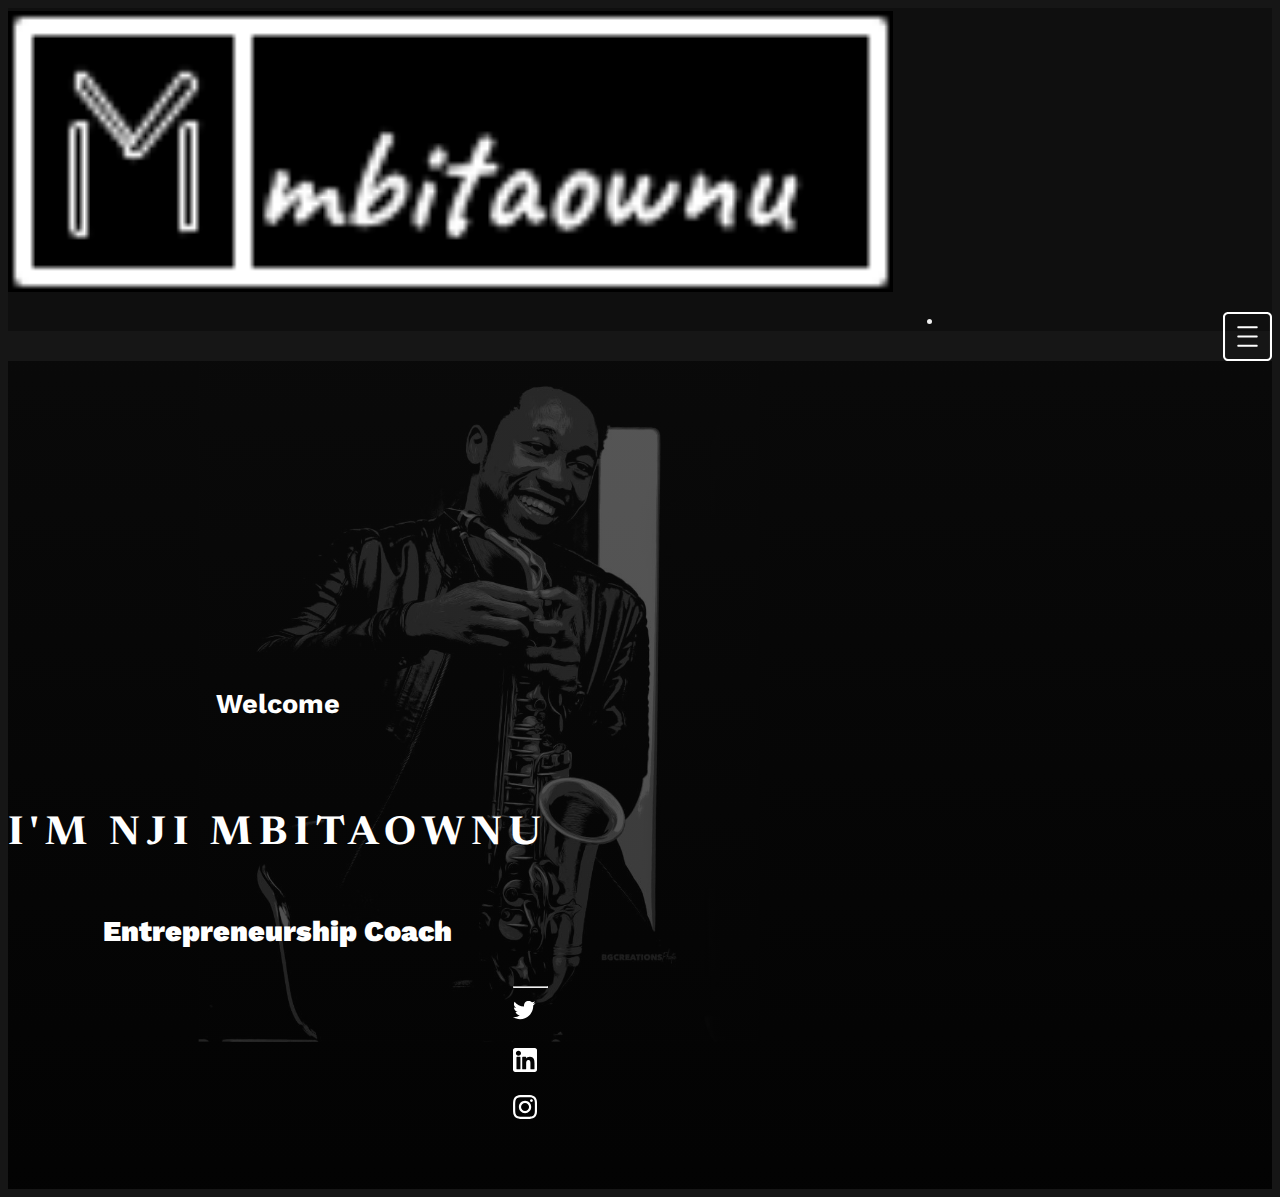
<file: index.html>
<!DOCTYPE html>
<html lang="en">

<head>
    <meta charset="UTF-8">
    <meta name="viewport" content="width=device-width, initial-scale=1.0">
    <title>Nji Mbitaownu</title>
    <link rel="shortcut icon" href="img/shortcut_icon.png" type="image/x-icon">
    <link rel="stylesheet" href="https://cdnjs.cloudflare.com/ajax/libs/animate.css/4.1.1/animate.min.css" />
    <link rel="stylesheet" href="https://cdn.jsdelivr.net/npm/bootstrap@4.5.3/dist/css/bootstrap.min.css"
        integrity="sha384-TX8t27EcRE3e/ihU7zmQxVncDAy5uIKz4rEkgIXeMed4M0jlfIDPvg6uqKI2xXr2" crossorigin="anonymous">
    <link rel="preconnect" href="https://fonts.gstatic.com">
    <link href="assets/vendor/icofont/icofont.min.css" rel="stylesheet">
    <link href="https://fonts.googleapis.com/css2?family=Newsreader&display=swap" rel="stylesheet">
    <link rel="stylesheet" href="https://stackpath.bootstrapcdn.com/font-awesome/4.7.0/css/font-awesome.min.css">
    <link href="https://fonts.googleapis.com/css2?family=Work+Sans&display=swap" rel="stylesheet">
    <link rel="stylesheet" href="css/styles.css">
    <link rel="stylesheet" href="css/index.css">
</head>

<body>
    <div id="myNav" class="overlay">
        <a href="javascript:void(0)" class="closebtn" onclick="closeNav()">&times;</a>
        <div class="overlay-content">
            <a href="about.html">About</a>
            <a href="resume.html">Resume</a>
            <a href="blog.html">Blog</a>
            <a href="contact.html">Contact</a>
        </div>
    </div>

    <nav class="navbar navbar-expand-sm navbar-dark">
        <a class="navbar-brand logo" href="index.html"><img src="img/new_logo.png" alt="website_logo"></a>

        <div id="navbarNav">
            <ul class="navbar-nav">
                <li class="nav-item">
                    <a class="nav-link hamburger_menu" onclick="openNav()"><img src="img/square.svg"></a>
                </li>
            </ul>
        </div>
    </nav>

    <!-- Start of Landing page -->
    <div class="container-fluid" id="main">
        <div class="row">
            <div class="landing">
                <div style="color: white;" class="col-md-12 animate__animated animate__fadeInLeft landing_content">
                    <div class="desc">
                        <h4 style="font-size: 1.7rem;">Welcome</h4>
                        <br>
                        <h3
                            style="font-size: 2.5rem; font-weight: bold; font-family: 'Newsreader', serif; letter-spacing: 7px;">
                            I'M NJI MBITAOWNU</h3>
                        <br>
                        <div class="slottt-machine-recipe">
                            <div class="slottt-machine-recipe__mask" id="wordbox">
                                <div class="slottt-machine-recipe__items_container recipe_if">
                                </div>
                            </div>
                        </div>
                        <!-- <h4 style="font-size: 1.7rem;">I'm an Entrepreneurship Coach & Startup Strategist</h4> -->
                    </div>
                    <div class="socials">
                        <hr>
                        <a href="https://twitter.com/njimmawah" target="_blank"><img src="img/twitter.svg" alt="twitter"
                                class="social-media" id="twitter"></a>
                        <br><br><a href="https://www.linkedin.com/in/nji-mbitaownu-mba-77768115b/" target="_blank"><img
                                src="img/linkedin.svg" alt="linkedin" class="social-media"></a>
                        <!-- <br><br><a href="" target="_blank"><img src="img/facebook.svg" alt="facebook"
                                class="social-media"></a> -->
                        <br><br><a href="https://www.instagram.com/njimmawah/" target="_blank"><img
                                src="img/instagram.svg" alt="instagram" class="social-media"></a>
                    </div>
                    <div class="mobile_socials">
                        <hr>
                        <a href="https://twitter.com/njimmawah" target="_blank"><img src="img/twitter.svg" alt="twitter"
                                class="social-media" id="twitter"></a>
                        <a href="https://www.linkedin.com/in/nji-mbitaownu-mba-77768115b/" target="_blank"><img
                                src="img/linkedin.svg" alt="linkedin" class="social-media"></a>
                        <!-- <a href="" target="_blank"><img src="img/facebook.svg" alt="facebook" class="social-media"></a> -->
                        <a href="https://www.instagram.com/njimmawah/" target="_blank"><img src="img/instagram.svg"
                                alt="instagram" class="social-media"></a>
                    </div>
                </div>

            </div>
        </div>
        <!-- End of Landing Page -->

        <a href="#" class="back-to-top"><i class="icofont-simple-up"></i></a>
    </div>
    <!-- Start of Landing page -->
    <script type="text/javascript" src="https://code.jquery.com/jquery-2.1.1.js"></script>
    <script src="https://code.jquery.com/jquery-3.5.1.slim.min.js"
        integrity="sha384-DfXdz2htPH0lsSSs5nCTpuj/zy4C+OGpamoFVy38MVBnE+IbbVYUew+OrCXaRkfj"
        crossorigin="anonymous"></script>
    <script src="https://cdn.jsdelivr.net/npm/bootstrap@4.5.3/dist/js/bootstrap.bundle.min.js"
        integrity="sha384-ho+j7jyWK8fNQe+A12Hb8AhRq26LrZ/JpcUGGOn+Y7RsweNrtN/tE3MoK7ZeZDyx"
        crossorigin="anonymous"></script>


    <!-- Vendor JS Files -->
    <script src="assets/vendor/jquery/jquery.min.js"></script>
    <script src="assets/vendor/bootstrap/js/bootstrap.bundle.min.js"></script>
    <script src="assets/vendor/jquery.easing/jquery.easing.min.js"></script>
    <script src="assets/vendor/php-email-form/validate.js"></script>
    <script src="assets/vendor/waypoints/jquery.waypoints.min.js"></script>
    <script src="assets/vendor/counterup/counterup.min.js"></script>
    <script src="assets/vendor/isotope-layout/isotope.pkgd.min.js"></script>
    <script src="assets/vendor/venobox/venobox.min.js"></script>
    <script src="assets/vendor/owl.carousel/owl.carousel.min.js"></script>
    <script src="assets/vendor/typed.js/typed.min.js"></script>
    <script src="assets/vendor/aos/aos.js"></script>


    <script src="js/script.js"></script>
</body>

</html>
</file>
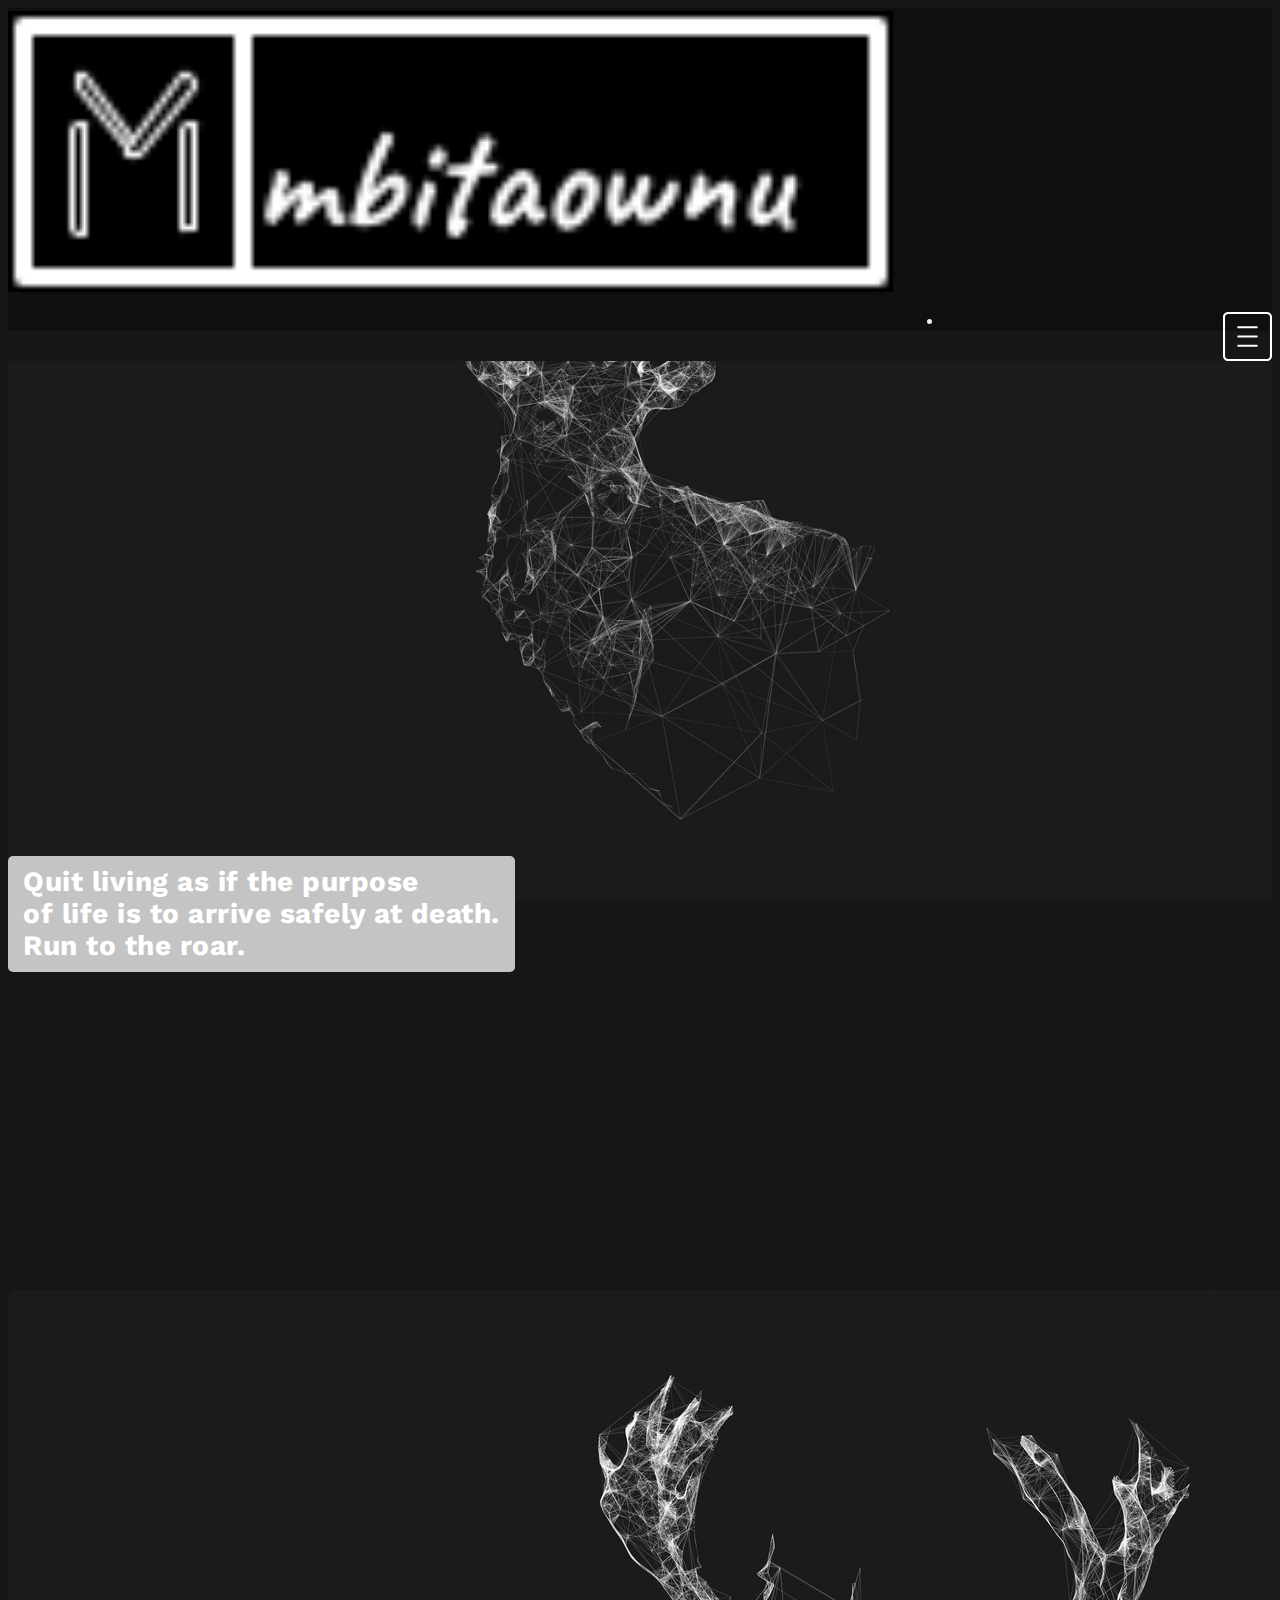
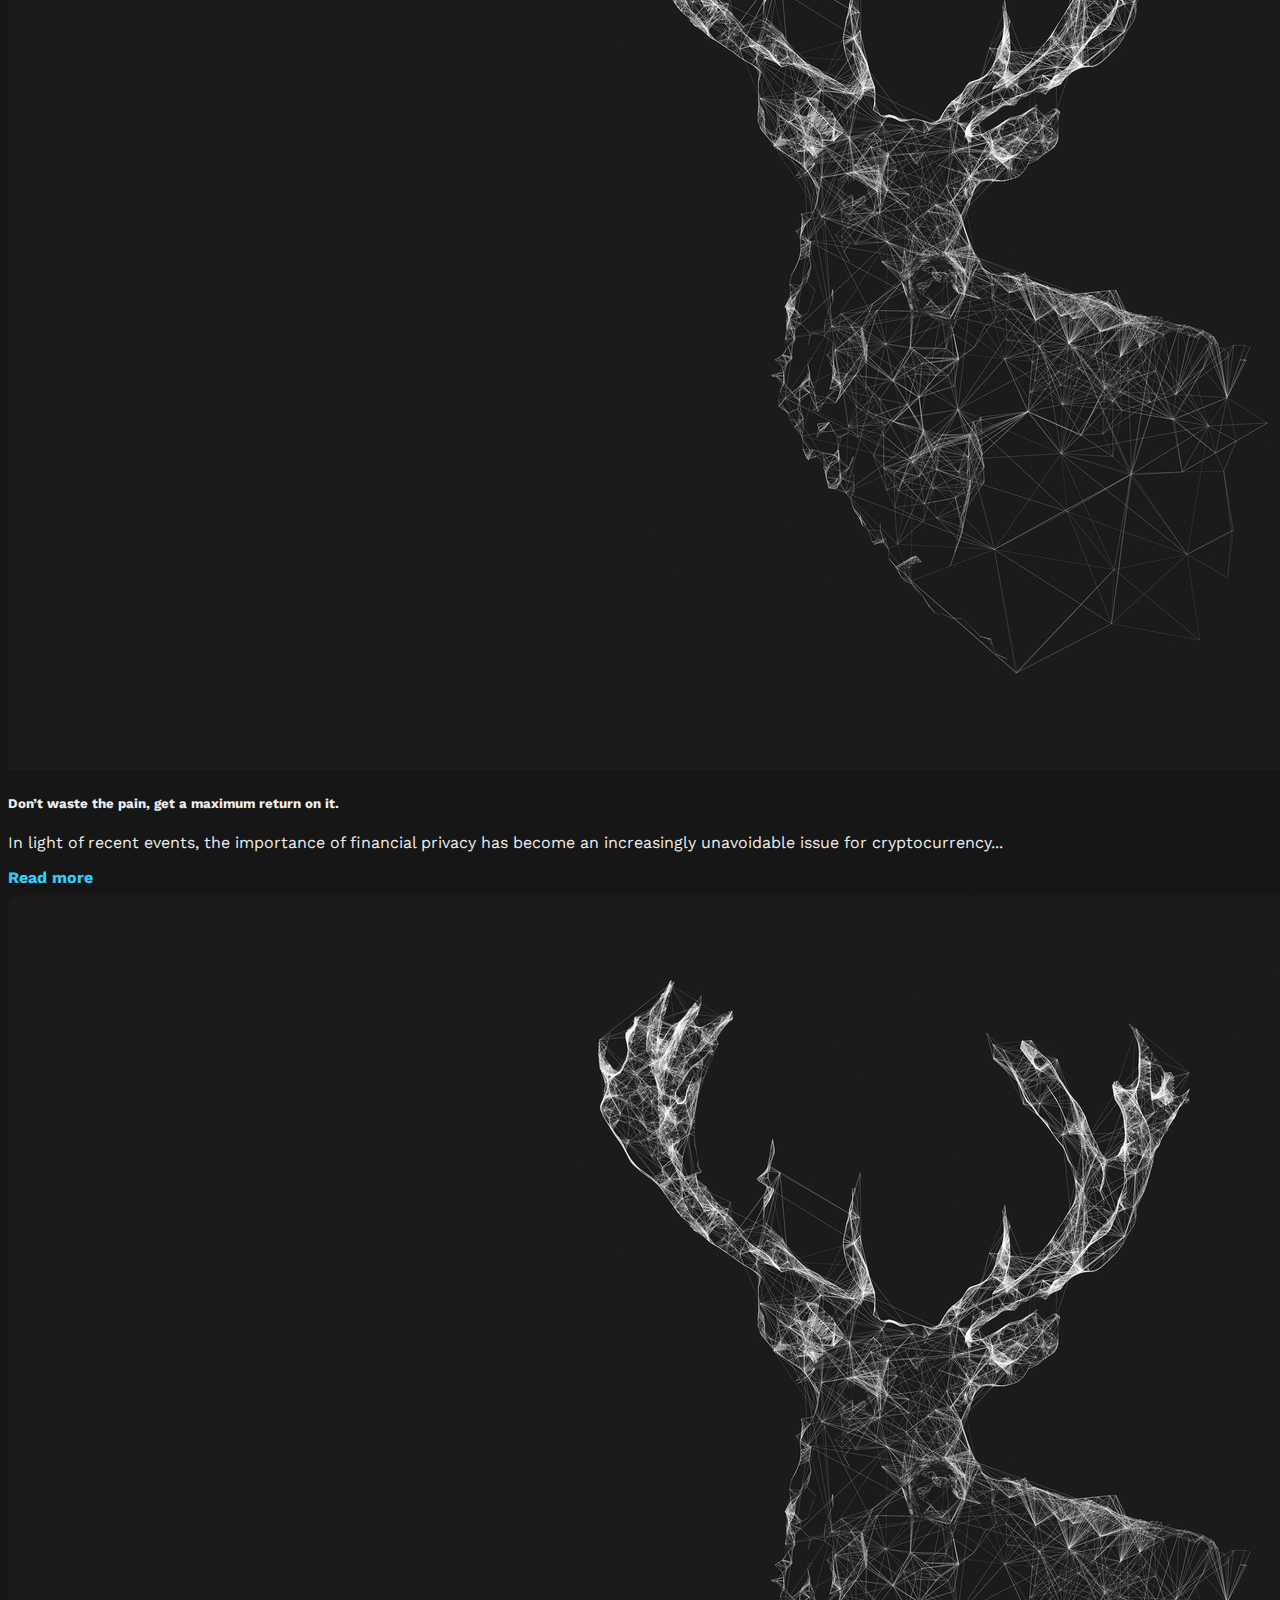
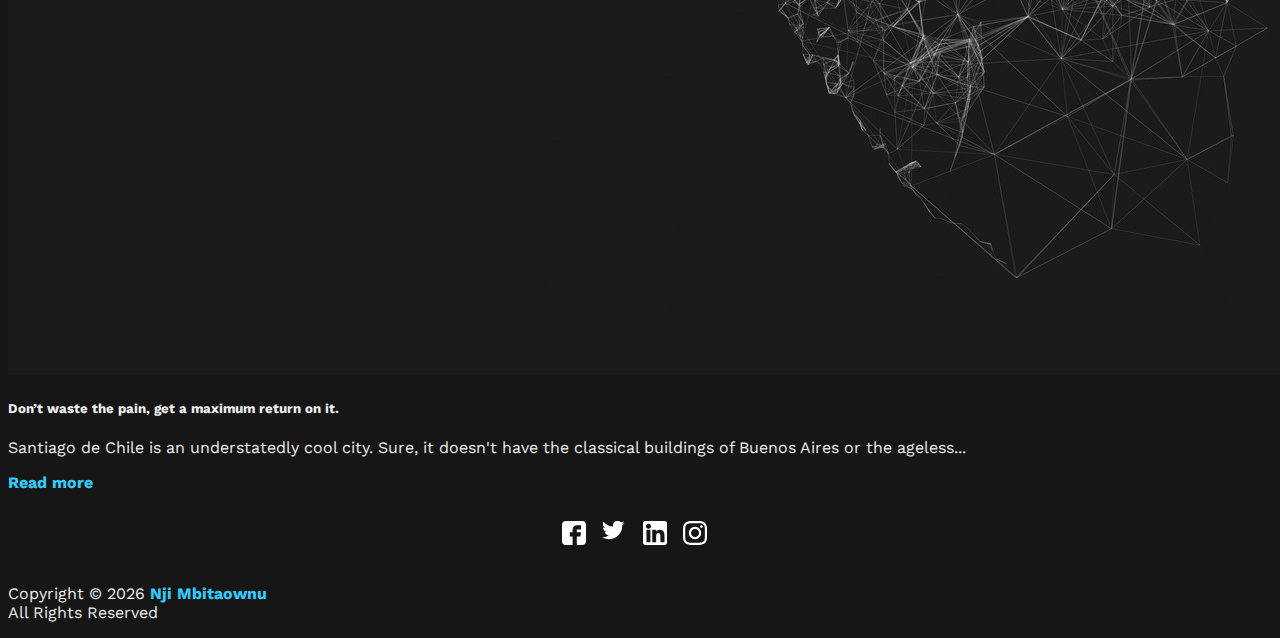
<file: blog.html>
<!DOCTYPE html>
<html lang="en">

<head>
    <meta charset="UTF-8">
    <meta name="viewport" content="width=device-width, initial-scale=1.0">
    <link rel="shortcut icon" href="img/shortcut_icon.png" type="image/x-icon">
    <link rel="stylesheet" href="https://cdn.jsdelivr.net/npm/bootstrap@4.5.3/dist/css/bootstrap.min.css"
        integrity="sha384-TX8t27EcRE3e/ihU7zmQxVncDAy5uIKz4rEkgIXeMed4M0jlfIDPvg6uqKI2xXr2" crossorigin="anonymous">
    <link rel="preconnect" href="https://fonts.gstatic.com">
    <link href="https://fonts.googleapis.com/css2?family=Work+Sans&display=swap" rel="stylesheet">
    <link rel="stylesheet" href="css/styles.css">
    <link rel="stylesheet" href="css/blog.css">
    <link rel="stylesheet" href="css/index.css">

    <title>Blog</title>
</head>

<body>

    <div id="myNav" class="overlay">
        <a href="javascript:void(0)" class="closebtn" onclick="closeNav()">&times;</a>
        <div class="overlay-content">
            <a href="about.html">About</a>
            <a href="resume.html">Resume</a>
            <a href="blog.html">Blog</a>
            <a href="contact.html">Contact</a>
        </div>
    </div>

    <nav class="navbar navbar-expand-sm navbar-dark bg-transparent">
        <a class="navbar-brand logo" href="index.html"><img src="img/new_logo.png" alt="..."></a>

        <div id="navbarNav">
            <ul class="navbar-nav">
                <li class="nav-item">
                    <a class="nav-link hamburger_menu" onclick="openNav()"><img src="img/square.svg"></a>
                </li>
            </ul>
        </div>
    </nav>

    <div class="container-fluid">
        <!-- Featured Article -->
        <div class="row">
            <div class="featured">
                <h3>
                    Quit living as if the purpose<br>
                    of life is to arrive safely at death.<br>
                    Run to the roar.
                </h3>
            </div>
        </div>
        <!-- Featured Article -->
        <div class="row articles">
            <div class="col-sm-6 col-md-4 offset-md-1">
                <div class="card bg-dark">
                    <img src="img/deer.jpg" class="card-img-top" alt="...">
                    <div class="card-body ">
                        <h5 class="card-title">Don’t waste the pain, get a maximum return on it.</h5>
                        <p class="card-text">In light of recent events, the importance of financial privacy has become
                            an increasingly unavoidable issue for cryptocurrency...</p>
                        <a href="single.html">Read more</a>
                    </div>
                </div>
            </div>
            <div class="col-sm-6 col-md-4 offset-md-1">
                <div class="card bg-dark">
                    <img src="img/deer.jpg" class="card-img-top" alt="...">
                    <div class="card-body">
                        <h5 class="card-title">Don’t waste the pain, get a maximum return on it.</h5>
                        <p class="card-text">Santiago de Chile is an understatedly cool city. Sure, it doesn't have the
                            classical buildings of Buenos Aires or the ageless...</p>
                        <a href="single.html">Read more</a>
                    </div>
                </div>
            </div>

        </div>

    </div>

    <!-- Footer -->
    <footer class="page-footer font-small cyan darken-3">

        <!-- Footer Elements -->
        <div class="container">

            <!-- Grid row-->
            <div class="row">

                <!-- Grid column -->
                <div class="col-md-12" style="text-align: center;">
                    <div class="flex-center">
                        <!-- Facebook -->
                        <a href="" target="_blank"><img src="img/facebook.svg" alt="facebook"
                                class="social-media fb-ic"></a>

                        <!-- Twitter -->
                        <a href="https://twitter.com/njimmawah" target="_blank"><img src="img/twitter.svg" alt="twitter"
                                class="social-media tw-ic" id="twitter"></a>

                        <!--Linkedin -->
                        <a href="https://www.linkedin.com/in/nji-mbitaownu-mba-77768115b/" target="_blank"><img
                                src="img/linkedin.svg" alt="linkedin" class="social-media li-ic"></a>

                        <!--Instagram-->
                        <a href="https://www.instagram.com/njimmawah/" target="_blank"><img src="img/instagram.svg"
                                alt="instagram" class="social-media ins-ic"></a>
                        </a>
                    </div>
                </div>
                <!-- Grid column -->

            </div>
            <!-- Grid row-->

        </div>
        <!-- Footer Elements -->

        <!-- Copyright -->
        <div class="footer-copyright text-center py-3">
            <br>
            <p>Copyright &copy;
                <script>document.write(new Date().getFullYear())</script> <a
                    href="https://www.linkedin.com/in/nji-mbitaownu-mba-77768115b/"> Nji
                    Mbitaownu</a><br> All Rights Reserved
            </p>
        </div>
        <!-- Copyright -->

    </footer>
    <!-- Footer -->
    <script src="https://code.jquery.com/jquery-3.5.1.slim.min.js"
        integrity="sha384-DfXdz2htPH0lsSSs5nCTpuj/zy4C+OGpamoFVy38MVBnE+IbbVYUew+OrCXaRkfj"
        crossorigin="anonymous"></script>
    <script src="https://cdn.jsdelivr.net/npm/bootstrap@4.5.3/dist/js/bootstrap.bundle.min.js"
        integrity="sha384-ho+j7jyWK8fNQe+A12Hb8AhRq26LrZ/JpcUGGOn+Y7RsweNrtN/tE3MoK7ZeZDyx"
        crossorigin="anonymous"></script>
    <script src="js/script.js"></script>
</body>

</html>
</file>
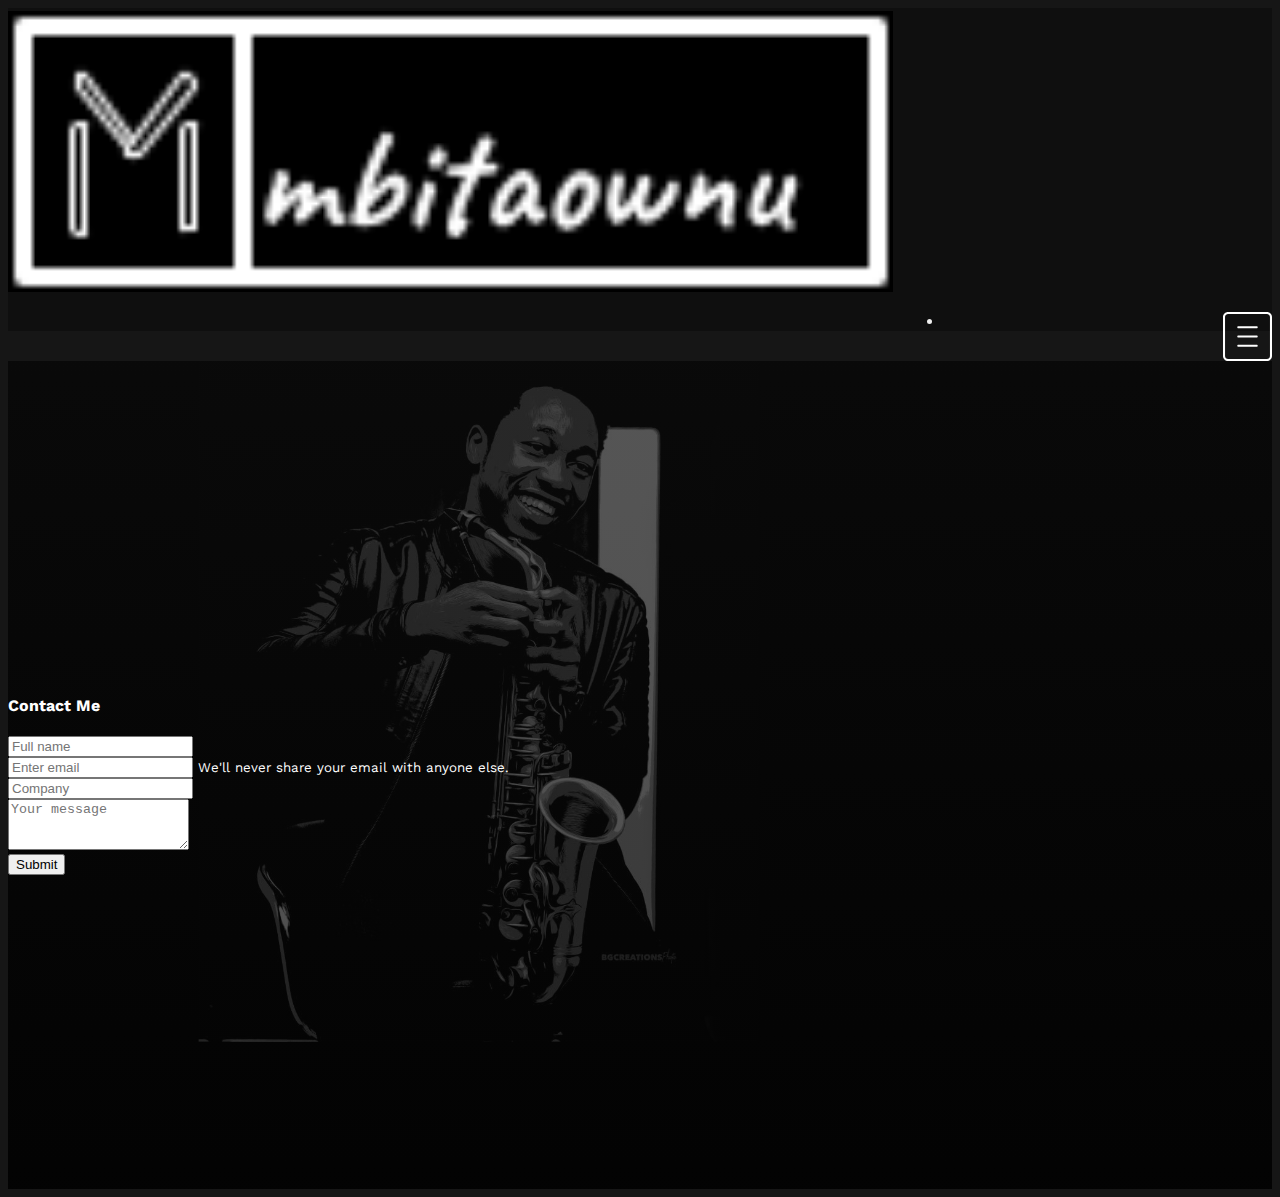
<file: contact.html>
<!DOCTYPE html>
<html lang="en">

<head>
    <meta charset="UTF-8">
    <meta http-equiv="X-UA-Compatible" content="IE=edge">
    <meta name="viewport" content="width=device-width, initial-scale=1.0">
    <title>Nji Mbitaownu: Contact Me</title>
    <link rel="shortcut icon" href="img/shortcut_icon.png" type="image/x-icon">
    <link rel="stylesheet" href="https://cdnjs.cloudflare.com/ajax/libs/animate.css/4.1.1/animate.min.css" />
    <link rel="stylesheet" href="https://cdn.jsdelivr.net/npm/bootstrap@4.5.3/dist/css/bootstrap.min.css"
        integrity="sha384-TX8t27EcRE3e/ihU7zmQxVncDAy5uIKz4rEkgIXeMed4M0jlfIDPvg6uqKI2xXr2" crossorigin="anonymous">
    <link rel="preconnect" href="https://fonts.gstatic.com">
    <link rel="stylesheet" href="https://stackpath.bootstrapcdn.com/font-awesome/4.7.0/css/font-awesome.min.css">
    <link href="https://fonts.googleapis.com/css2?family=Work+Sans&display=swap" rel="stylesheet">
    <link rel="stylesheet" href="css/styles.css">
    <link rel="stylesheet" href="css/contact.css">
    <link rel="stylesheet" href="css/index.css">
</head>

<body>

    <div id="myNav" class="overlay">
        <a href="javascript:void(0)" class="closebtn" onclick="closeNav()">&times;</a>
        <div class="overlay-content">
            <a href="about.html">About</a>
            <a href="resume.html">Resume</a>
            <a href="blog.html">Blog</a>
            <a href="contact.html">Contact</a>
        </div>
    </div>

    <nav class="navbar navbar-expand-lg navbar-dark">
        <a class="navbar-brand logo" href="index.html"><img src="img/new_logo.png" alt="..."></a>

        <div id="navbarNav">
            <ul class="navbar-nav">
                <li class="nav-item">
                    <a class="nav-link hamburger_menu" onclick="openNav()"><img src="img/square.svg"></a>
                </li>
            </ul>
        </div>
    </nav>


    <div class="container-fluid">
        <div class="row">
            <div class="landing">
                <div class="col-md-12 contact_details" style="color: white;">
                    <div class="form col-sm-6 col-md-4">
                        <h4>Contact Me</h4>
                        <form action="https://formspree.io/f/xjvjyjln" method="POST">
                            <div class="form-group">
                                <!-- <label for="fullName">Full Name</label> -->
                                <input name ="name" type="name" class="form-control" id="fullName" aria-describedby="nameHelp" placeholder="Full name">
                            </div>
                            <div class="form-group">
                              <!-- <label for="exampleInputEmail1">Email address</label> -->
                              <input name ="email" type="email" class="form-control" id="exampleInputEmail1" aria-describedby="emailHelp" placeholder="Enter email">
                              <small id="emailHelp" class="form-text text-muted">We'll never share your email with anyone else.</small>
                            </div>
                            <div class="form-group">
                                <!-- <label for="company">Company</label> -->
                                <input name ="company" type="contact" class="form-control" id="company" aria-describedby="contactHelp" placeholder="Company">
                            </div>
                            <div class="form-group">
                                <!-- <label for="message">Your message</label> -->
                                <textarea name="message" class="form-control" id="message" rows="3" placeholder="Your message"></textarea>
                              </div>
                            <button type="submit" class="btn btn-dark">Submit</button>
                          </form>
                    </div>
                </div>


            </div>
        </div>
    </div>

    <script src="https://code.jquery.com/jquery-3.5.1.slim.min.js"
        integrity="sha384-DfXdz2htPH0lsSSs5nCTpuj/zy4C+OGpamoFVy38MVBnE+IbbVYUew+OrCXaRkfj"
        crossorigin="anonymous"></script>
    <script src="https://cdn.jsdelivr.net/npm/bootstrap@4.5.3/dist/js/bootstrap.bundle.min.js"
        integrity="sha384-ho+j7jyWK8fNQe+A12Hb8AhRq26LrZ/JpcUGGOn+Y7RsweNrtN/tE3MoK7ZeZDyx"
        crossorigin="anonymous"></script>
    <script src="js/script.js"></script>
</body>

</html>
</file>
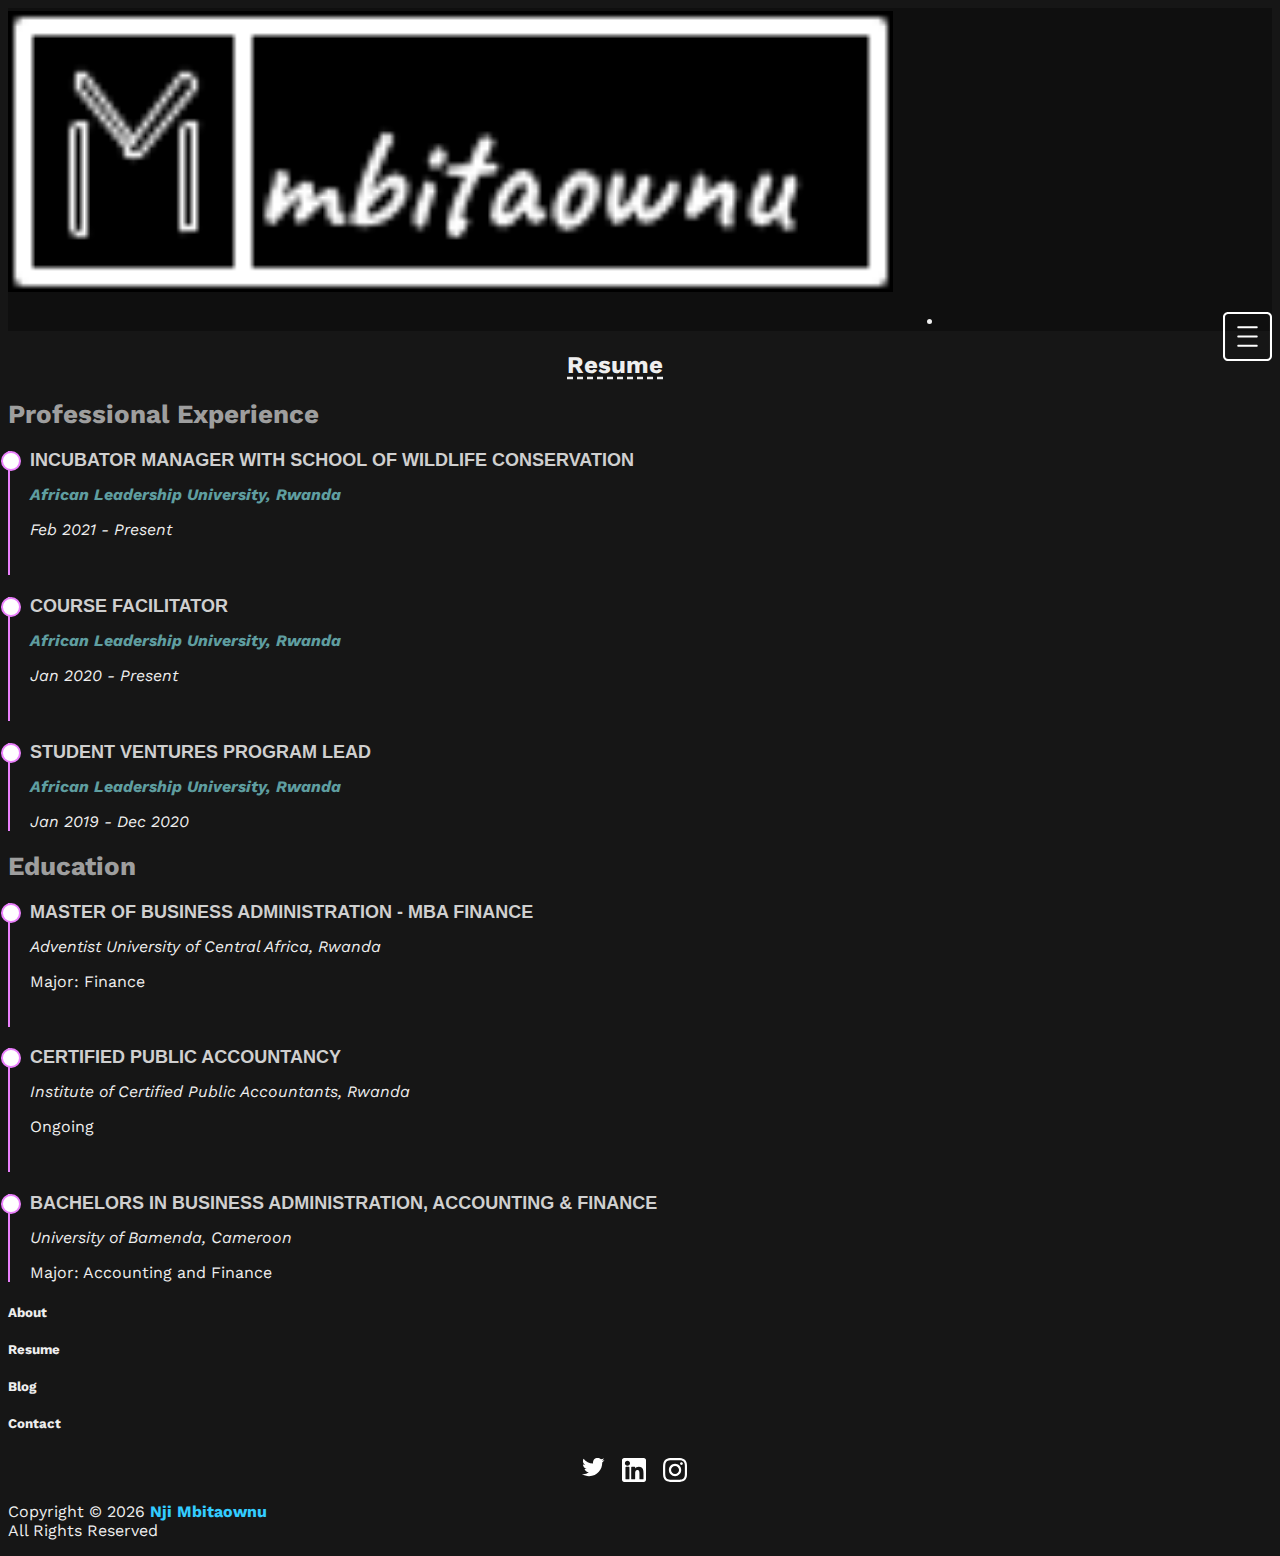
<file: resume.html>
<!DOCTYPE html>
<html lang="en">

<head>
    <meta charset="UTF-8">
    <meta http-equiv="X-UA-Compatible" content="IE=edge">
    <meta name="viewport" content="width=device-width, initial-scale=1.0">
    <title>Resume | Nji Mbitaownu</title>
    <link rel="shortcut icon" href="img/shortcut_icon.png" type="image/x-icon">
    <link rel="stylesheet" href="https://cdnjs.cloudflare.com/ajax/libs/animate.css/4.1.1/animate.min.css" />
    <link rel="stylesheet" href="https://cdn.jsdelivr.net/npm/bootstrap@4.5.3/dist/css/bootstrap.min.css"
        integrity="sha384-TX8t27EcRE3e/ihU7zmQxVncDAy5uIKz4rEkgIXeMed4M0jlfIDPvg6uqKI2xXr2" crossorigin="anonymous">
    <link rel="preconnect" href="https://fonts.gstatic.com">
    <link href="assets/vendor/icofont/icofont.min.css" rel="stylesheet">
    <link rel="stylesheet" href="https://stackpath.bootstrapcdn.com/font-awesome/4.7.0/css/font-awesome.min.css">
    <link href="https://fonts.googleapis.com/css2?family=Work+Sans&display=swap" rel="stylesheet">
    <link rel="stylesheet" href="css/styles.css">
    <link rel="stylesheet" href="css/index.css">
</head>

<body>

    <div id="myNav" class="overlay">
        <a href="javascript:void(0)" class="closebtn" onclick="closeNav()">&times;</a>
        <div class="overlay-content">
            <a href="about.html">About</a>
            <a href="blog.html">Resume</a>
            <a href="blog.html">Blog</a>
            <a href="contact.html">Contact</a>
        </div>
    </div>

    <nav class="navbar navbar-expand-lg navbar-dark bg-transparent">
        <a class="navbar-brand logo" href="index.html"><img src="img/new_logo.png" alt="..."></a>

        <div id="navbarNav">
            <ul class="navbar-nav">
                <li class="nav-item">
                    <a class="nav-link hamburger_menu" onclick="openNav()"><img src="img/square.svg"></a>
                </li>
            </ul>
        </div>
    </nav>

    <!-- ======= Resume Section ======= -->
    <section id="resume" class="resume">
        <div class="container">

            <div class="section-title">
                <h2 style="font-weight: bolder;">Resume</h2>

            </div>

            <div class="row">
                <div class="col-lg-6" data-aos="fade-up" data-aos-delay="100">
                    <h3 class="resume-title">Professional Experience</h3>
                    <div class="resume-item">
                        <h4>Incubator Manager with School of Wildlife Conservation</h4>
                        <a href="https://sowc.alueducation.com/" style="color: cadetblue;" target="_blank">
                            <p><em>African Leadership University, Rwanda</em></p>
                        </a>
                        <p><em>Feb 2021 - Present</em></p>
                        <!-- <ul>
                            <li>Lead in the design and implementation of the graphic layout</li>
                            <li>Delegate tasks to 7 members of the design team </li>
                            <li>Supervise the assessment of graphic materials</li>
                            <li>Oversee the efficient use of production project $2,000 - $25,000</li>
                        </ul> -->
                    </div>

                    <div class="resume-item">
                        <h4>Course Facilitator</h4>
                        <a href="https://alueducation.com/" style="color: cadetblue;" target="_blank">
                            <p><em>African Leadership University, Rwanda</em></p>
                        </a>
                        <p><em>Jan 2020 - Present</em></p>
                        <!-- <ul>
                            <li>Lead in the design and implementation of the graphic layout</li>
                            <li>Delegate tasks to 7 members of the design team </li>
                            <li>Supervise the assessment of graphic materials</li>
                            <li>Oversee the efficient use of production project $2,000 - $25,000</li>
                        </ul> -->
                    </div>


                    <div class="resume-item">
                        <h4>Student Ventures Program Lead</h4>
                        <a href="https://alueducation.com/" style="color: cadetblue;" target="_blank">
                            <p><em>African Leadership University, Rwanda</em></p>
                        </a>
                        <p><em>Jan 2019 - Dec 2020</em></p>
                        <!-- <ul>
                            <li>Developed numerous marketing programs.</li>
                            <li>Managed up to 5 projects </li>
                            <li>Recommended and consulted with clients on graphic design</li>
                            <li>Created 4+ design proposals a month for clients</li>
                        </ul> -->
                    </div>
                </div>
                <div class="col-lg-6" data-aos="fade-up">
                    <h3 class="resume-title">Education</h3>
                    <div class="resume-item">
                        <h4>Master of Business Administration - MBA Finance</h4>
                        <p><em>Adventist University of Central Africa, Rwanda</em></p>
                        <p>Major: Finance</p>
                    </div>

                    <div class="resume-item">
                        <h4>Certified Public Accountancy</h4>
                        <p><em>Institute of Certified Public Accountants, Rwanda</em></p>
                        <p>Ongoing</p>
                    </div>

                    <div class="resume-item">
                        <h4>Bachelors in Business Administration, Accounting &amp; Finance</h4>
                        <p><em>University of Bamenda, Cameroon</em></p>
                        <p>Major: Accounting and Finance</p>
                    </div>
                </div>
            </div>

        </div>
    </section>
    <!-- End Resume Section -->

    <!-- Footer -->
    <footer class="page-footer font-small cyan darken-3 pt-5">

        <!-- Footer Elements -->
        <div class="container">
            <div class="row">
                <!-- Grid column -->
                <div class="col-md-3 mx-auto text-center">

                    <!-- Links -->
                    <h5 class="font-weight-bold text-uppercase mt-3 mb-4">About</h5>
                </div>
                <!-- Grid column -->
                <div class="col-md-3 mx-auto text-center">

                    <!-- Links -->
                    <h5 class="font-weight-bold text-uppercase mt-3 mb-4">Resume</h5>
                </div>
                <!-- Grid column -->
                <div class="col-md-3 mx-auto text-center">

                    <!-- Links -->
                    <h5 class="font-weight-bold text-uppercase mt-3 mb-4">Blog</h5>
                </div>
                <!-- Grid column -->
                <div class="col-md-3 mx-auto text-center">

                    <!-- Links -->
                    <h5 class="font-weight-bold text-uppercase mt-3 mb-4">Contact</h5>
                </div>
            </div>
            <!-- Grid row-->
            <div class="row">

                <!-- Grid column -->
                <div class="col-md-12" style="text-align: center;">
                    <div class="flex-center">
                        <!-- Facebook -->
                        <!-- <a href="" target="_blank"><img src="img/facebook.svg" alt="facebook"
                                class="social-media fb-ic"></a> -->

                        <!-- Twitter -->
                        <a href="https://twitter.com/njimmawah" target="_blank"><img src="img/twitter.svg" alt="twitter"
                                class="social-media tw-ic" id="twitter"></a>

                        <!--Linkedin -->
                        <a href="https://www.linkedin.com/in/nji-mbitaownu-mba-77768115b/" target="_blank"><img
                                src="img/linkedin.svg" alt="linkedin" class="social-media li-ic"></a>

                        <!--Instagram-->
                        <a href="https://www.instagram.com/njimmawah/" target="_blank"><img src="img/instagram.svg"
                                alt="instagram" class="social-media ins-ic"></a>
                        </a>
                    </div>
                </div>
                <!-- Grid column -->

            </div>
            <!-- Grid row-->

        </div>
        <!-- Footer Elements -->

        <!-- Copyright -->
        <div class="footer-copyright text-center py-3">
            <p>Copyright &copy;
                <script>document.write(new Date().getFullYear())</script> <a
                    href="https://www.linkedin.com/in/nji-mbitaownu-mba-77768115b/"> Nji
                    Mbitaownu</a><br> All Rights Reserved
            </p>
        </div>
        <!-- Copyright -->

    </footer>
    <!-- Footer -->

    <script src="https://code.jquery.com/jquery-3.5.1.slim.min.js"
        integrity="sha384-DfXdz2htPH0lsSSs5nCTpuj/zy4C+OGpamoFVy38MVBnE+IbbVYUew+OrCXaRkfj"
        crossorigin="anonymous"></script>
    <script src="https://cdn.jsdelivr.net/npm/bootstrap@4.5.3/dist/js/bootstrap.bundle.min.js"
        integrity="sha384-ho+j7jyWK8fNQe+A12Hb8AhRq26LrZ/JpcUGGOn+Y7RsweNrtN/tE3MoK7ZeZDyx"
        crossorigin="anonymous"></script>


    <!-- Vendor JS Files -->
    <script src="assets/vendor/jquery/jquery.min.js"></script>
    <script src="assets/vendor/bootstrap/js/bootstrap.bundle.min.js"></script>
    <script src="assets/vendor/jquery.easing/jquery.easing.min.js"></script>
    <script src="assets/vendor/php-email-form/validate.js"></script>
    <script src="assets/vendor/waypoints/jquery.waypoints.min.js"></script>
    <script src="assets/vendor/counterup/counterup.min.js"></script>
    <script src="assets/vendor/isotope-layout/isotope.pkgd.min.js"></script>
    <script src="assets/vendor/venobox/venobox.min.js"></script>
    <script src="assets/vendor/owl.carousel/owl.carousel.min.js"></script>
    <script src="assets/vendor/typed.js/typed.min.js"></script>
    <script src="assets/vendor/aos/aos.js"></script>


    <script src="js/script.js"></script>
</body>

</html>
</file>
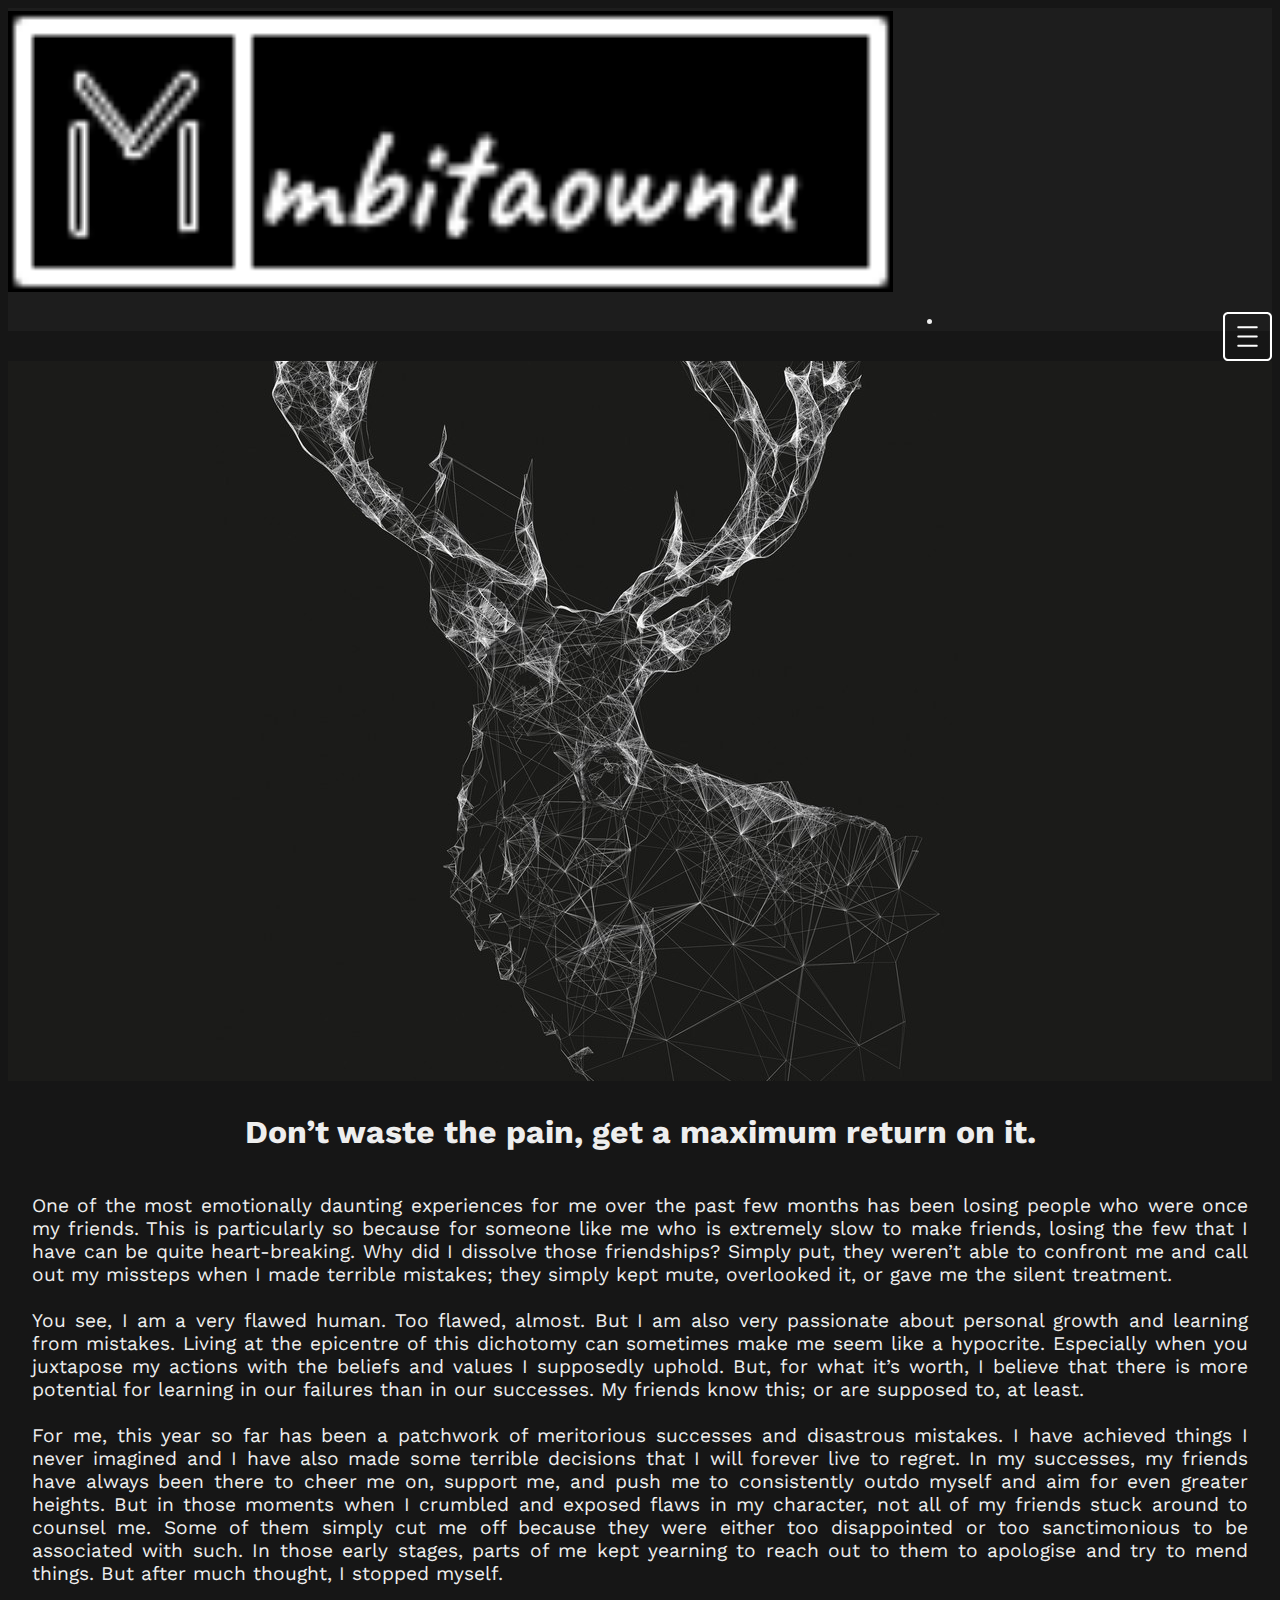
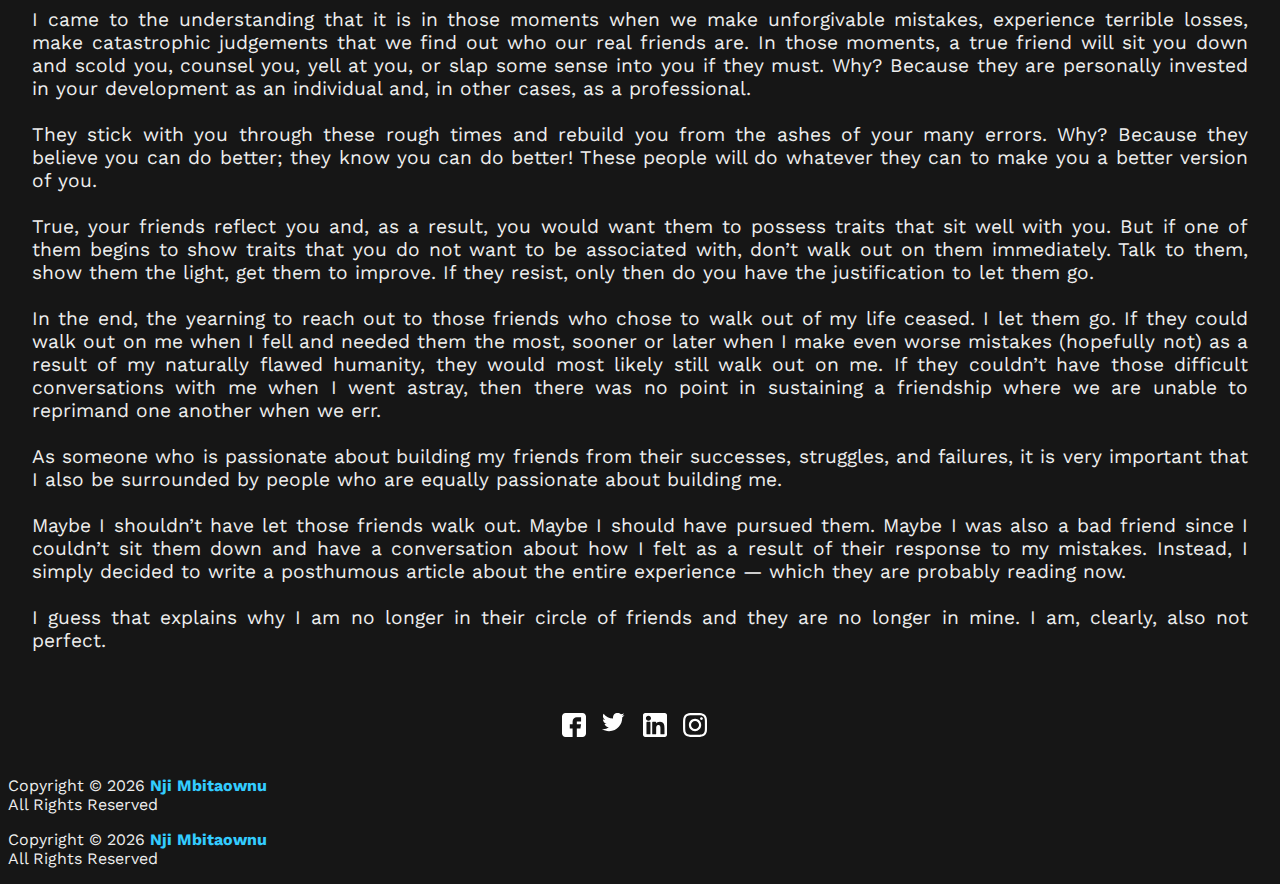
<file: single.html>
<!DOCTYPE html>
<html lang="en">

<head>
    <meta charset="UTF-8">
    <meta name="viewport" content="width=device-width, initial-scale=1.0">
    <link rel="shortcut icon" href="img/new_logo.jpg" type="image/x-icon">
    <link rel="stylesheet" href="https://cdn.jsdelivr.net/npm/bootstrap@4.5.3/dist/css/bootstrap.min.css"
        integrity="sha384-TX8t27EcRE3e/ihU7zmQxVncDAy5uIKz4rEkgIXeMed4M0jlfIDPvg6uqKI2xXr2" crossorigin="anonymous">
    <link rel="preconnect" href="https://fonts.gstatic.com">
    <link href="https://fonts.googleapis.com/css2?family=Work+Sans&display=swap" rel="stylesheet">
    <link rel="stylesheet" href="css/index.css">
    <link rel="stylesheet" href="css/styles.css">
    <link rel="stylesheet" href="css/single.css">
    <title>Post</title>
</head>

<body>
    <div id="myNav" class="overlay">
        <a href="javascript:void(0)" class="closebtn" onclick="closeNav()">&times;</a>
        <div class="overlay-content">
            <a href="about.html">About</a>
            <a href="resume.html">Resume</a>
            <a href="blog.html">Blog</a>
            <a href="contact.html">Contact</a>
        </div>
    </div>

    <nav class="navbar navbar-expand-sm navbar-dark bg-transparent">
        <a class="navbar-brand logo" href="index.html"><img src="img/new_logo.png" alt="..."></a>

        <div id="navbarNav">
            <ul class="navbar-nav">
                <li class="nav-item">
                    <a class="nav-link hamburger_menu" onclick="openNav()"><img src="img/square.svg"></a>
                </li>
            </ul>
        </div>
    </nav>

    <div class="container-fluid">
        <div class="col-md-12 cover">

        </div>

        <div class="row">
            <div class="container main">
                <h3>Don’t waste the pain, get a maximum return on it.</h3>
                <div class="content">
                    <p>One of the most emotionally daunting experiences for me over the past few months has been losing
                        people who were once my friends. This is particularly so because for someone like me who is
                        extremely slow to make friends, losing the few that I have can be quite heart-breaking.
                        Why did I dissolve those friendships? Simply put, they weren’t able to confront me and call out
                        my
                        missteps when I made terrible mistakes; they simply kept mute, overlooked it, or gave me the
                        silent
                        treatment. <br> <br>
                        You see, I am a very flawed human. Too flawed, almost. But I am also very passionate about
                        personal
                        growth and learning from mistakes. Living at the epicentre of this dichotomy can sometimes make
                        me
                        seem like a hypocrite. Especially when you juxtapose my actions with the beliefs and values I
                        supposedly uphold. But, for what it’s worth, I believe that there is more potential for learning
                        in
                        our failures than in our successes. My friends know this; or are supposed to, at least. <br>
                        <br>
                        For me, this year so far has been a patchwork of meritorious successes and disastrous mistakes.
                        I
                        have achieved things I never imagined and I have also made some terrible decisions that I will
                        forever live to regret. In my successes, my friends have always been there to cheer me on,
                        support
                        me, and push me to consistently outdo myself and aim for even greater heights. But in those
                        moments
                        when I crumbled and exposed flaws in my character, not all of my friends stuck around to counsel
                        me.
                        Some of them simply cut me off because they were either too disappointed or too sanctimonious to
                        be
                        associated with such. In those early stages, parts of me kept yearning to reach out to them to
                        apologise and try to mend things. But after much thought, I stopped myself. <br> <br>
                        I came to the understanding that it is in those moments when we make unforgivable mistakes,
                        experience terrible losses, make catastrophic judgements that we find out who our real friends
                        are.
                        In those moments, a true friend will sit you down and scold you, counsel you, yell at you, or
                        slap
                        some sense into you if they must. Why? Because they are personally invested in your development
                        as
                        an individual and, in other cases, as a professional. <br> <br>
                        They stick with you through these rough times and rebuild you from the ashes of your many
                        errors.
                        Why? Because they believe you can do better; they know you can do better! These people will do
                        whatever they can to make you a better version of you. <br> <br>
                        True, your friends reflect you and, as a result, you would want them to possess traits that sit
                        well
                        with you. But if one of them begins to show traits that you do not want to be associated with,
                        don’t
                        walk out on them immediately. Talk to them, show them the light, get them to improve. If they
                        resist, only then do you have the justification to let them go. <br> <br>
                        In the end, the yearning to reach out to those friends who chose to walk out of my life ceased.
                        I
                        let them go. If they could walk out on me when I fell and needed them the most, sooner or later
                        when
                        I make even worse mistakes (hopefully not) as a result of my naturally flawed humanity, they
                        would
                        most likely still walk out on me. If they couldn’t have those difficult conversations with me
                        when I
                        went astray, then there was no point in sustaining a friendship where we are unable to reprimand
                        one
                        another when we err. <br> <br>
                        As someone who is passionate about building my friends from their successes, struggles, and
                        failures, it is very important that I also be surrounded by people who are equally passionate
                        about
                        building me. <br> <br>
                        Maybe I shouldn’t have let those friends walk out. Maybe I should have pursued them. Maybe I was
                        also a bad friend since I couldn’t sit them down and have a conversation about how I felt as a
                        result of their response to my mistakes. Instead, I simply decided to write a posthumous article
                        about the entire experience — which they are probably reading now. <br> <br>
                        I guess that explains why I am no longer in their circle of friends and they are no longer in
                        mine.
                        I am, clearly, also not perfect.
                    </p>
                </div>
            </div>

            <p></p>
        </div>

    </div>

    <!-- Footer -->
    <footer class="page-footer font-small cyan darken-3">

        <!-- Footer Elements -->
        <div class="container">

            <!-- Grid row-->
            <div class="row">

                <!-- Grid column -->
                <div class="col-md-12" style="text-align: center;">
                    <div class="flex-center">
                        <!-- Facebook -->
                        <a href="" target="_blank"><img src="img/facebook.svg" alt="facebook"
                                class="social-media fb-ic"></a>

                        <!-- Twitter -->
                        <a href="https://twitter.com/njimmawah" target="_blank"><img src="img/twitter.svg" alt="twitter"
                                class="social-media tw-ic" id="twitter"></a>

                        <!--Linkedin -->
                        <a href="https://www.linkedin.com/in/nji-mbitaownu-mba-77768115b/" target="_blank"><img
                                src="img/linkedin.svg" alt="linkedin" class="social-media li-ic"></a>

                        <!--Instagram-->
                        <a href="https://www.instagram.com/njimmawah/" target="_blank"><img src="img/instagram.svg"
                                alt="instagram" class="social-media ins-ic"></a>
                        </a>
                    </div>
                </div>
                <!-- Grid column -->

            </div>
            <!-- Grid row-->

        </div>
        <!-- Footer Elements -->

        <!-- Copyright -->
        <div class="footer-copyright text-center py-3">
            <br>
            <p>Copyright &copy;
                <script>document.write(new Date().getFullYear())</script> <a
                    href="https://www.linkedin.com/in/nji-mbitaownu-mba-77768115b/"> Nji
                    Mbitaownu</a><br> All Rights Reserved
            </p>
        </div>
        <!-- Copyright -->

    </footer>
    <!-- Footer -->

    <!-- Copyright -->
    <div class="footer-copyright text-center py-3">
        <p>Copyright &copy;
            <script>document.write(new Date().getFullYear())</script> <a
                href="https://www.linkedin.com/in/nji-mbitaownu-mba-77768115b/"> Nji
                Mbitaownu</a><br> All Rights Reserved
        </p>
    </div>
    <!-- Copyright -->

    </footer>
    <!-- Footer -->

    <script src="https://code.jquery.com/jquery-3.5.1.slim.min.js"
        integrity="sha384-DfXdz2htPH0lsSSs5nCTpuj/zy4C+OGpamoFVy38MVBnE+IbbVYUew+OrCXaRkfj"
        crossorigin="anonymous"></script>
    <script src="https://cdn.jsdelivr.net/npm/bootstrap@4.5.3/dist/js/bootstrap.bundle.min.js"
        integrity="sha384-ho+j7jyWK8fNQe+A12Hb8AhRq26LrZ/JpcUGGOn+Y7RsweNrtN/tE3MoK7ZeZDyx"
        crossorigin="anonymous"></script>

    <script src="js/script.js"></script>
</body>

</html>
</file>
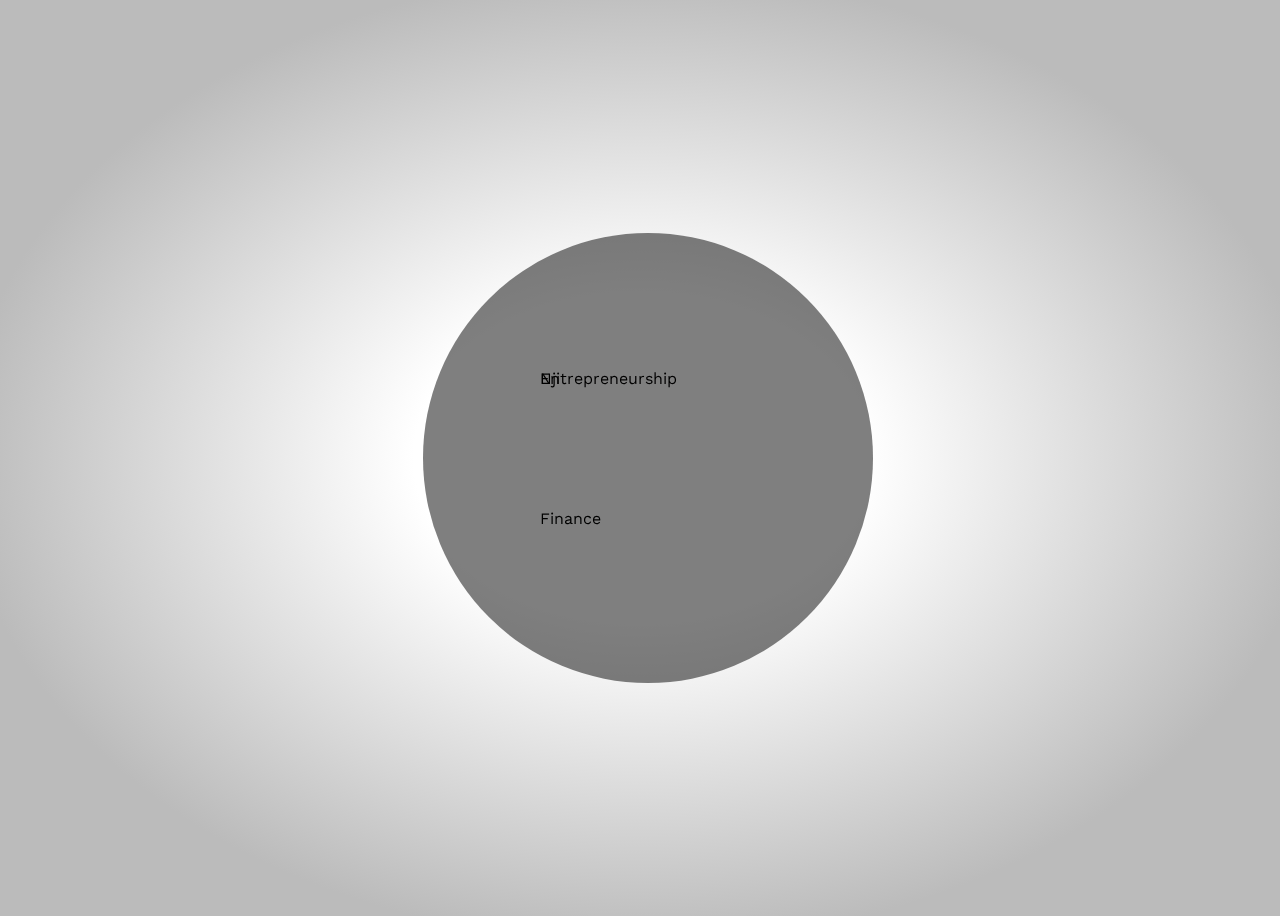
<file: venn.html>
<!DOCTYPE html>
<html lang="en">

<head>
    <meta charset="UTF-8">
    <meta name="viewport" content="width=device-width, initial-scale=1.0">
    <title>Venn Diagram</title>
    <link rel="shortcut icon" href="img/new_logo.jpg" type="image/x-icon">
    <link rel="stylesheet" href="https://cdn.jsdelivr.net/npm/bootstrap@4.5.3/dist/css/bootstrap.min.css"
        integrity="sha384-TX8t27EcRE3e/ihU7zmQxVncDAy5uIKz4rEkgIXeMed4M0jlfIDPvg6uqKI2xXr2" crossorigin="anonymous">
    <link rel="preconnect" href="https://fonts.gstatic.com">
    <link href="https://fonts.googleapis.com/css2?family=Work+Sans&display=swap" rel="stylesheet">
    <link rel="stylesheet" href="css/styles.css">
    <link rel="stylesheet" href="css/venn.css">
</head>

<body>
    <div class="row">
        <div class="col-md-6"></div>
        <div class="col-md-6"></div>
    </div>
    <div class="box"></div>

    <div class="circle1">
        <p>Finance</p>
    </div>
    <div class="circle2">
        <p>Nji</p>
    </div>
    <div class="circle3">
        <p>Entrepreneurship</p>
    </div>
</body>

</html>
</file>
<file: css/styles.css>
body{
    font-family: 'Work Sans', sans-serif;
}
.navbar {
    padding-top: 0px;
}

#overlay{
    display: none;
}

.logo img{
    height: 70%; 
    width: 70%; 
    padding-top: .2em;
}

.overlay {
  height: 100%;
  width: 0;
  position: fixed;
  z-index: 1;
  top: 0;
  left: 0;
  background-color: rgb(0,0,0);
  background-color: rgba(0,0,0, 0.97);
  overflow-x: hidden;
  transition: 0.5s;
}

.overlay-content {
  position: relative;
  top: 25%;
  width: 100%;
  text-align: center;
  margin-top: 30px;
}

.overlay a {
  padding: 8px;
  text-decoration: none;
  font-size: 30px;
  color: #818181;
  display: block;
  transition: 0.3s;
}

.overlay a:hover, .overlay a:focus {
  color: #f1f1f1;
}

.overlay .closebtn {
  position: absolute;
  top: 20px;
  right: 45px;
  font-size: 60px;
}
  
  @media screen and (max-height: 450px) {
    .overlay a {font-size: 20px}
    .overlay .closebtn {
    font-size: 40px;
    top: 15px;
    right: 35px;
    }
  }

@media (min-width: 576px){
  .navbar-expand-sm {
    -ms-flex-flow: row nowrap;
    flex-flow: row nowrap;
    -ms-flex-pack: start;
    justify-content:space-between;
  }
}

  @media screen and (min-width:992px){
    #navbarNav{
        /* float: left;  */
        margin-left: 70vw;
    }
}
@media screen and (max-width:992px){
    #navbarNav{
        float: right; 
    }
    .logo {
        margin-right: 0px;
        padding: 0px 0px;
    }
    .logo img{
        height: 40%; 
        width: 40%; 
        padding-top: .2em;
    }
}
</file>
<file: css/index.css>
body{
  background: rgb(22, 22, 22);
  color: rgb(238, 238, 238);
}
.navbar{
    background-color:rgb(15, 15, 15);
}

.landing{
    background:linear-gradient(0deg, rgba(4, 4, 4, 0.7), rgba(13, 13, 13, 0.7)),url(../img/Logo_Website.svg);
    background-repeat: no-repeat;
    background-position:top;
    background-size: cover;
    height: 92vh;
    width: 100%;
    display: flex;
    overflow: hidden;
    align-items: center;
    position: relative;
}

.landing_content{
  padding-top: 25vh;
  text-align: center;
}

#welcome, .js-odoo{
  font-size: 2rem;
}


.slottt-machine-recipe {
  margin: 0px auto;
  width: 350px;
  /* margin-top: 50px; */
}

.slottt-machine-recipe__mask {
    width: 100%;
    height: 100px;
    overflow: hidden; 
    position: relative;
    display: inline-block;
    margin-bottom: -40px;
}

.slottt-machine-recipe__items_container {
    position: absolute;
}

.slottt-machine-recipe__item {
    min-height: 150px;
    max-height: 150px;
    margin: 0px;
    padding: 0px;
    background-size: contain;
}

/* Typography */

.recipe_if, .recipe_then {
    font-weight:900;
    font-size: 1.8rem;
}

.tagline {
  font-weight: normal;
  font-size: 24px;
}

a {
 font-weight: bold;
 text-decoration: none;
 color: #33CCFF;
}

/*--------------------------------------------------------------
# Back to top button
--------------------------------------------------------------*/
.back-to-top {
    position: fixed;
    display: none;
    width: 40px;
    height: 40px;
    border-radius: 50px;
    right: 15px;
    bottom: 15px;
    background: rgb(10, 10, 10);
    color: #fff;
    transition: display 0.5s ease-in-out;
    z-index: 99999;
  }
  
  .back-to-top i {
    font-size: 24px;
    position: absolute;
    top: 7px;
    left: 8px;
  }
  
  .back-to-top:hover {
    color: #fff;
    background: rgb(58, 57, 57);
    transition: background 0.2s ease-in-out;
  }
  

 
.social-media{
    height: 1.5rem;
    width: 1.5rem;
    margin-right: .7rem;
}

#twitter{
    margin-top: .3rem;
}



.email{
    color: white;
    text-decoration: underline;
}

.competencies{
    min-height: 60vh;
}

.competencies-title{
    margin-top: 1.5rem;
    padding-left: 1rem;
}


.hamburger_menu img{
    height: 15%; 
    width: 15%;
    float: right;
    cursor: pointer;
}

/*--------------------------------------------------------------
# Socials
--------------------------------------------------------------*/

.socials{
  float: right;
}

.mobile_socials{
  display: none;
}

/*--------------------------------------------------------------
# Resume
--------------------------------------------------------------*/

.section-title{
  /* margin-top: 100px; */
  margin-bottom: 10px;
  text-align: center;
}

.section-title h2{
  text-decoration: underline dashed;
    text-underline-position: under;
}

.resume .resume-title {
    font-size: 26px;
    font-weight: 700;
    margin-top: 20px;
    margin-bottom: 20px;
    color: rgb(158, 158, 158);
  }
  
  .resume .resume-item {
    padding: 0 0 20px 20px;
    margin-top: -2px;
    border-left: 2px solid #ea80fc;
    position: relative;
  }
  
  .resume .resume-item h4 {
    line-height: 18px;
    font-size: 18px;
    font-weight: 600;
    text-transform: uppercase;
    font-family: "Poppins", sans-serif;
    color: rgb(207, 207, 207);
    margin-bottom: 10px;
  }
  
  .resume .resume-item h5 {
    font-size: 16px;
    color: black;
    background: #d9dfe7;
    padding: 5px 15px;
    display: inline-block;
    font-weight: 600;
    margin-bottom: 10px;
  }
  
  .resume .resume-item ul {
    padding-left: 20px;
  }
  
  .resume .resume-item ul li {
    padding-bottom: 10px;
  }
  
  .resume .resume-item:last-child {
    padding-bottom: 0;
  }
  
  .resume .resume-item::before {
    content: "";
    position: absolute;
    width: 16px;
    height: 16px;
    border-radius: 50px;
    left: -9px;
    top: 0;
    background: #fff;
    border: 2px solid #ea80fc;
  }

@media screen and (max-width:992px){
  .socials{
    display: none;
  }

  .landing_content{
    padding-top: 1vh;
  }
  
  .hamburger_menu img{
      height: 20%; 
      width: 20%;
      /* float: right; */
      cursor: pointer;
  }

  .nav-item{
    max-width: 25vw;
  }

  .mobile_socials{
    display: block;
  }


}
</file>
<file: css/blog.css>
.navbar{
    background-color:rgb(0, 0, 0);
}
.featured{
    background-image: url(../img/deer.jpg);
    background-repeat: no-repeat;
    background-attachment: fixed;
    background-position:top;
    background-size: cover;
    height: 100.5vh;
    width: 100%;
    display: flex;
    overflow: hidden;
    align-items: center;
    position: relative;
}

.featured h3{
    letter-spacing: 0.5px;
    margin-top: 230px;
    color: #fff;
	font-weight: 700;
	font-size: 28px;
	line-height: 32px;
	background: #C4C4C4;
	display: inline;
	padding: 10px 15px;
	border-radius: 5px;
	box-decoration-break: clone;
	-webkit-box-decoration-break: clone;
	-moz-box-decoration-break: clone;
}

.articles {
    margin-top: 1.5rem;
    margin-bottom: 1.5rem;
}

.card{
    margin: auto;
    border-radius: 10px; 
    margin-bottom: .5rem
}

.card img{
    border-radius: 10px 10px 0px 0px;
}

@media screen and (max-width:992px){
    .landing{
        margin-top: -100px;
    }

    .hamburger_menu img{
        height: 5%; 
        width: 5%;
        float: right;
        cursor: pointer;
    }
}

.hamburger_menu img{
    height: 15%; 
    width: 15%;
    float: right;
    cursor: pointer;
}
</file>
<file: css/contact.css>
.navbar{
    background-color:rgb(10, 10, 10);
}

.landing{
    background-image: url(../img/left.svg);
    background-repeat: no-repeat;
    background-position:top;
    background-size: cover;
    height: 100vh;
    width: 100%;
    display: flex;
    overflow: hidden;
    align-items: center;
	position: relative;
}

.contact_details{
    padding-right: 8rem;
}

.form{
    float: right;
    /* text-align: right; */

}

.transparent-input{
    background-color:rgba(0,0,0,0) !important;
    border:none !important;
 }

.hamburger_menu img{
    height: 15%; 
    width: 15%;
    float: right;
    cursor: pointer;
}

@media screen and (max-width:992px){

    .hamburger_menu img{
        height: 5%; 
        width: 5%;
        float: right;
        cursor: pointer;
    }

    .contact_details{
        padding-right: 2rem;
    }
}
</file>
<file: css/single.css>
.navbar{
    margin-bottom: 5px;
    background-color:rgb(29, 29, 29);
}

.cover{
    margin-top: 1.5rem;
    background-image: url("../img/deer.jpg");
    background-repeat: no-repeat;
    background-position: center;
    height: 80vh;
    width: 100%;
    display: flex;
    overflow: hidden;
    align-items: center;
	position: relative;
}

.row{
    margin-top: 2rem;
    text-align: center;
}

.main {
    text-align: center;
}

.main h3 {
    font-weight: 700;
    font-size: 2rem;
    margin-bottom: 1rem;
}

.content p{
    font-size: 1.2rem;
    padding: 1.5rem;
    text-align: justify;
}
</file>
<file: css/venn.css>
* {
    box-sizing: border-box;
  }
  body {
    background-image: radial-gradient(#fff 25%, #bbb 75%);
    height: 100vh;
    width: 100vw;
    position: relative;
    display: flex;
    align-items: center;
    justify-content: center;
  }
  .box {
    height: 50vh;
    width: 50vh;
  }
  [class^='circle'] {
    background-color: #0ff;
    border-radius: 50%;
    height: 50vh;
    width: 50vh;
    mix-blend-mode: multiply;
    position: absolute;
  }
  .circle1 {
    background-color: rgba(0,255,255,0.5);
    align-content: center;
    animation: c1 2.5s ease-in-out 3 alternate;
  }

  p {
    margin-top: 8.5rem;
    margin-left: 7.3rem;
     
    animation: c1 2.5s ease-in-out 3 alternate;
  }
  .circle2 {
    background-color: rgba(255,255,0,0.5);
    animation: c2 2.5s ease-in-out 3 alternate;
  }
  .circle3 {
    background-color: rgba(255,0,255,0.5);
    animation: c3 2.5s ease-in-out 3 alternate;
  }
  @-moz-keyframes c1 {
    from {
      transform: translate(-25%, 25%);
    }
    to {
      transform: translate(0, 0);
    }
  }
  @-webkit-keyframes c1 {
    from {
      transform: translate(-25%, 25%);
    }
    to {
      transform: translate(0, 0);
    }
  }
  @-o-keyframes c1 {
    from {
      transform: translate(-25%, 25%);
    }
    to {
      transform: translate(0, 0);
    }
  }
  @keyframes c1 {
    from {
      transform: translate(-25%, 25%);
    }
    to {
      transform: translate(0, 0);
    }
  }
  @-moz-keyframes c2 {
    from {
      transform: translate(0, -25%);
    }
    to {
      transform: translate(0, 0);
    }
  }
  @-webkit-keyframes c2 {
    from {
      transform: translate(0, -25%);
    }
    to {
      transform: translate(0, 0);
    }
  }
  @-o-keyframes c2 {
    from {
      transform: translate(0, -25%);
    }
    to {
      transform: translate(0, 0);
    }
  }
  @keyframes c2 {
    from {
      transform: translate(0, -25%);
    }
    to {
      transform: translate(0, 0);
    }
  }
  @-moz-keyframes c3 {
    from {
      transform: translate(25%, 25%);
    }
    to {
      transform: translate(0, 0);
    }
  }
  @-webkit-keyframes c3 {
    from {
      transform: translate(25%, 25%);
    }
    to {
      transform: translate(0, 0);
    }
  }
  @-o-keyframes c3 {
    from {
      transform: translate(25%, 25%);
    }
    to {
      transform: translate(0, 0);
    }
  }
  @keyframes c3 {
    from {
      transform: translate(25%, 25%);
    }
    to {
      transform: translate(0, 0);
    }
  }
</file>
